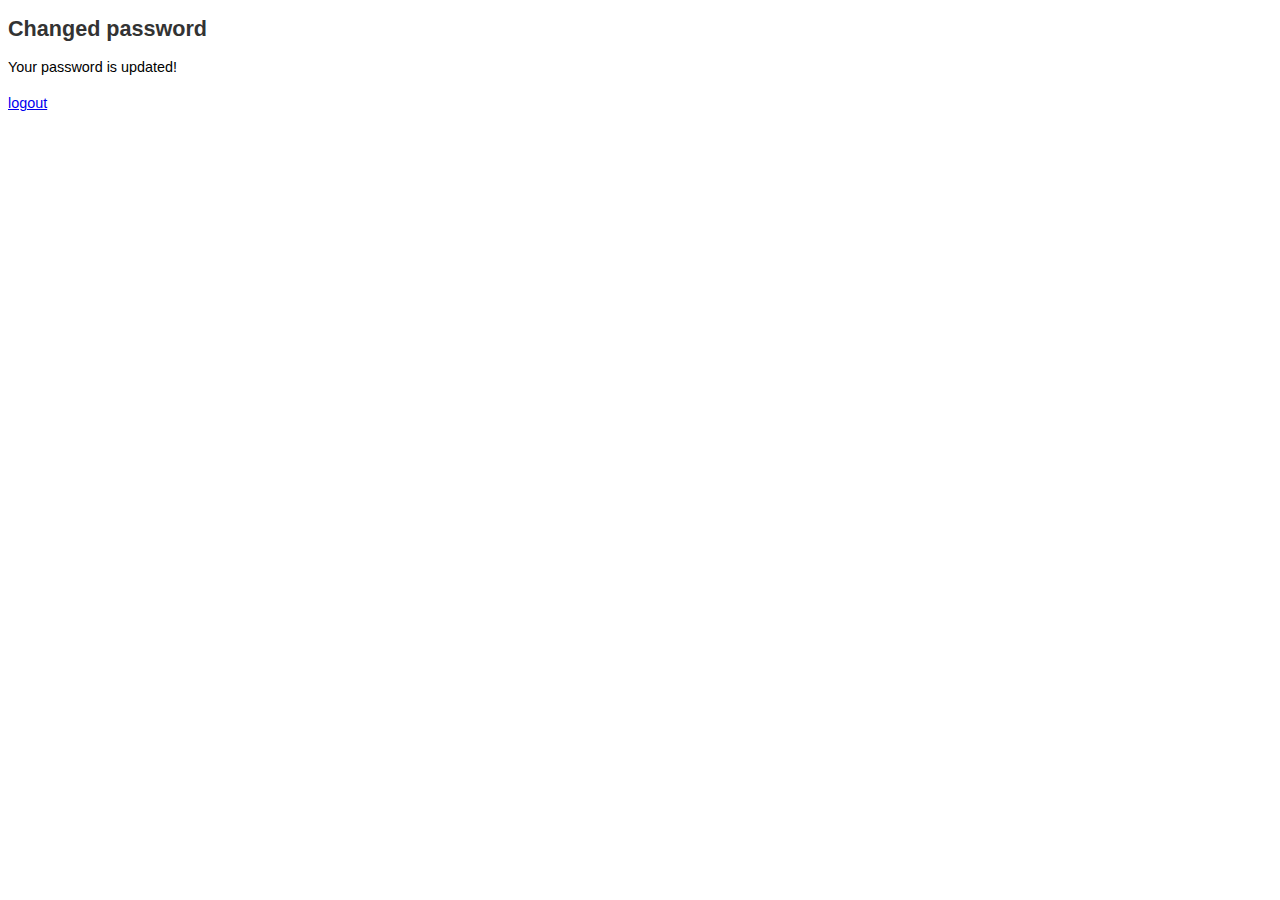
<file: changed-pwd.html>
<!DOCTYPE html PUBLIC "-//W3C//DTD XHTML 1.0 Strict//EN"  "http://www.w3.org/TR/xhtml1/DTD/xhtml1-strict.dtd">
<html xmlns="http://www.w3.org/1999/xhtml" xml:lang="en-US" lang="en-US">
<head>
      <meta http-equiv='Content-Type' content='text/html; charset=utf-8'/>
      <title>Changed password</title>
      <link rel="STYLESHEET" type="text/css" href="style/fg_membersite.css">
</head>
<body>
<div id='fg_membersite_content'>
<h2>Changed password</h2>
Your password is updated!

<p>
<a href='logout.php'>logout</a>
</p>

</div>
</body>
</html>
</file>
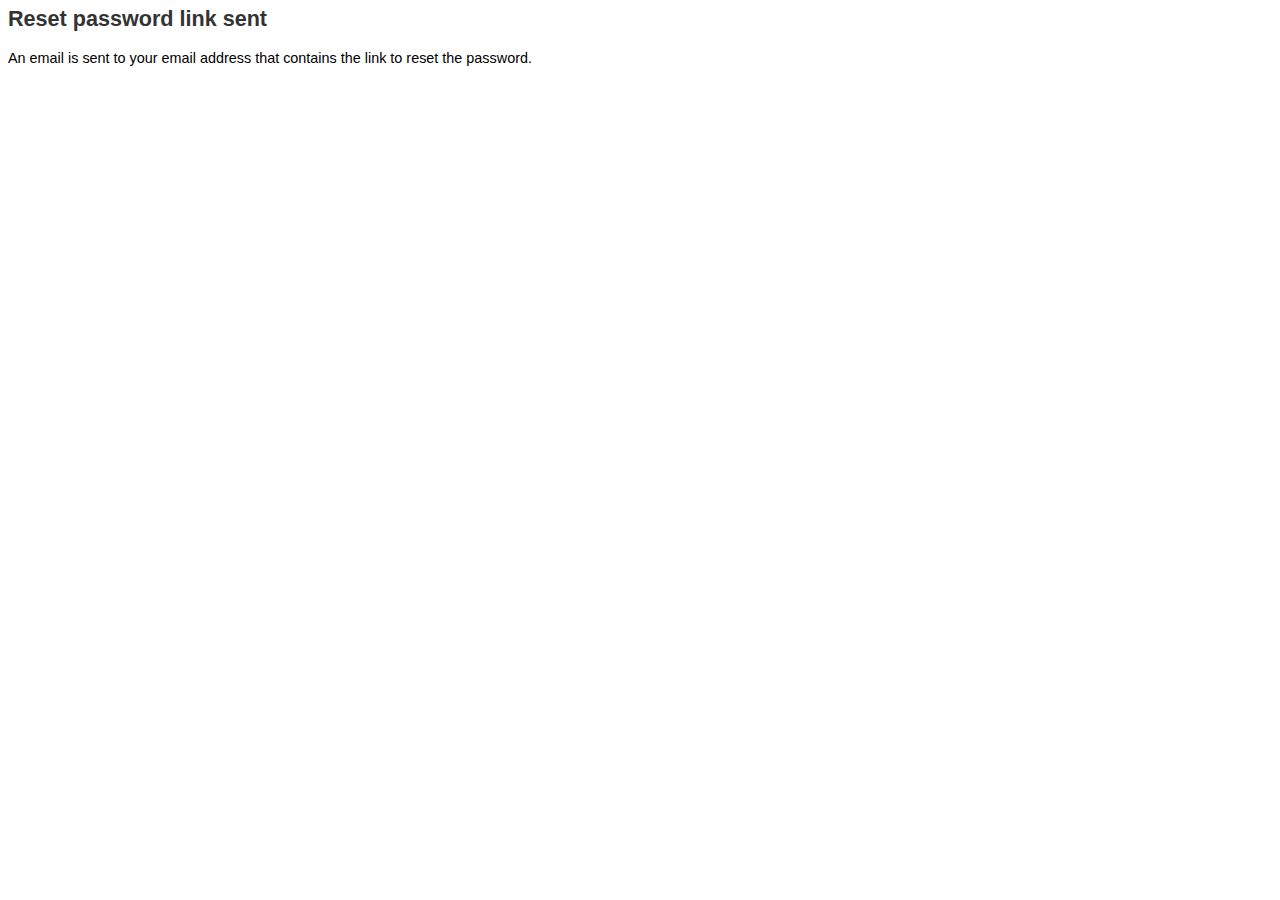
<file: reset-pwd-link-sent.html>
<!DOCTYPE>
<html >
<head>
      <meta http-equiv='Content-Type' content='text/html; charset=utf-8'/>
      <title>Thank you!</title>
      <link rel="STYLESHEET" type="text/css" href="style/fg_membersite.css">
</head>
<body>
<div id='fg_membersite_content'>
<h2>Reset password link sent</h2>
An email is sent to your email address that contains the link to reset the password.
</div>
</body>
</html>
</file>
<file: style/fg_membersite.css>
/*
Registration/Login Form by html-form-guide.com
You can customize all the aspects of the form in this style sheet
*/

#fg_membersite fieldset
{
   width: 230px;
   padding:20px;
   border:1px solid #ccc;
-moz-border-radius: 10px;
-webkit-border-radius: 10px;
-khtml-border-radius: 10px;
border-radius: 10px;   
}

#fg_membersite legend, #fg_membersite h2
{
   font-family : Arial, sans-serif;
   font-size: 1.3em;
   font-weight:bold;
   color:#333;
}

#fg_membersite label
{
   font-family : Arial, sans-serif;
   font-size:0.8em;
   font-weight: bold;
}

#fg_membersite input[type="text"],#fg_membersite textarea,
#fg_membersite input[type="password"]
{
  font-family : Arial, Verdana, sans-serif;
  font-size: 0.8em;
  line-height:140%;
  color : #000; 
  padding : 3px; 
  border : 1px solid #999;
    -moz-border-radius: 5px;
    -webkit-border-radius: 5px;
    -khtml-border-radius: 5px;
    border-radius: 5px;

}

#fg_membersite input[type="text"],
#fg_membersite input[type="password"]
{
  height:18px;
  width:220px;
}

 #fg_membersite #scaptcha
{
  width:60px;
  height:18px;
}

#fg_membersite input[type="submit"]
{
   width:100px;
   height:30px;
   padding-left:0px;
}

#fg_membersite textarea
{
  height:120px;
  width:310px;
}

#fg_membersite input[type="text"]:focus,
#fg_membersite textarea:focus
{
  color : #009;
  border : 1px solid #990000;
  background-color : #ffff99;
  font-weight:bold;
}

#fg_membersite .container
{
   margin-top:8px;
   margin-bottom: 10px;
}

#fg_membersite .error
{
   font-family: Verdana, Arial, sans-serif; 
   font-size: 0.7em;
   color: #900;
   background-color : #ffff00;
}

#fg_membersite #register_password_errorloc
{
    clear:both;
}

#fg_membersite  fieldset#antispam
{
   padding:2px;
   border-top:1px solid #EEE;
   border-left:0;
   border-right:0;
   border-bottom:0;
   width:350px;
}

#fg_membersite fieldset#antispam legend
{
   font-family : Arial, sans-serif;
   font-size: 0.8em;
   font-weight:bold;
   color:#333;   
}

#fg_membersite .short_explanation
{
   font-family : Arial, sans-serif;
   font-size: 0.6em;
   color:#333;   
}

/* spam_trap: This input is hidden. This is here to trick the spam bots*/
#fg_membersite .spmhidip
{
   display:none;
   width:10px;
   height:3px;
}
#fg_membersite #fg_crdiv
{
   font-family : Arial, sans-serif;
   font-size: 0.3em;
   opacity: .2;
   -moz-opacity: .2;
   filter: alpha(opacity=20);   
}
#fg_membersite  #fg_crdiv p
{
    display:none;
}

#fg_membersite_content li
{
font-family : Arial, sans-serif;
padding-top:10px;
padding-bottom:10px;
}
#fg_membersite_content
{
    font-family : Arial, sans-serif;
    font-size: 0.9em;
    line-height: 150%
}

#fg_membersite_content h2
{
   font-family : Arial, sans-serif;
   font-size: 1.5em;
   font-weight:bold;
   color:#333;
}
</file>
